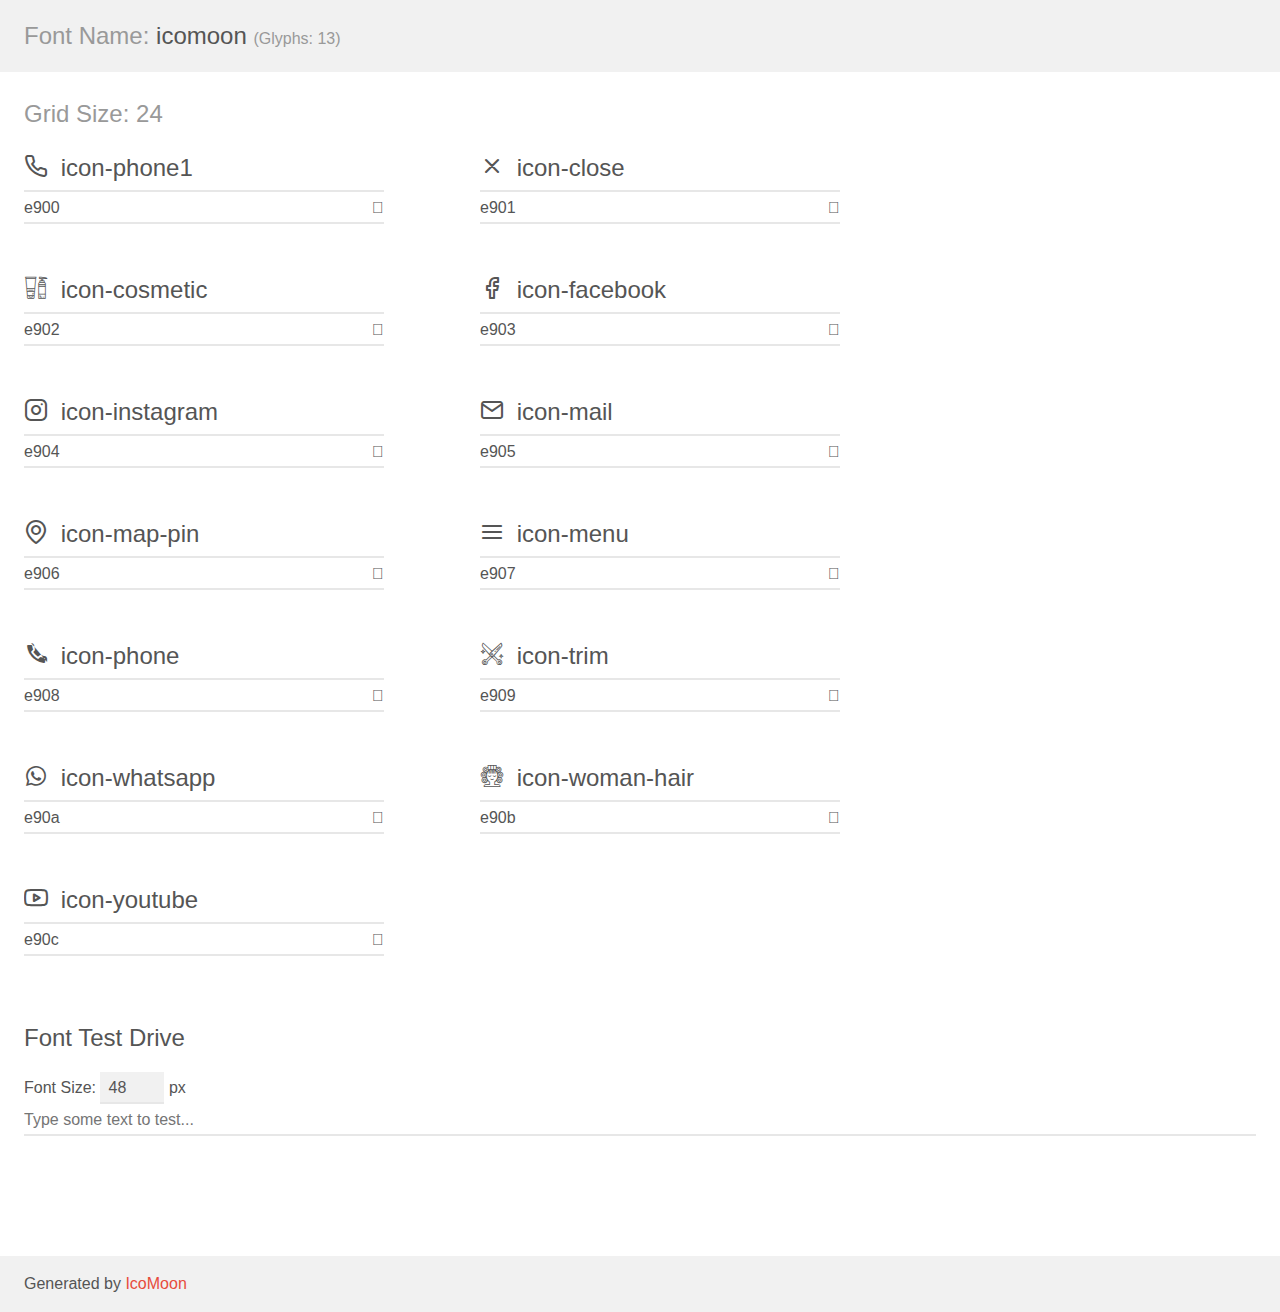
<file: assets/demo.html>
<!doctype html>
<html>
<head>
    <meta charset="utf-8">
    <title>IcoMoon Demo</title>
    <meta name="description" content="An Icon Font Generated By IcoMoon.io">
    <meta name="viewport" content="width=device-width, initial-scale=1">
    <link rel="stylesheet" href="demo-files/demo.css">
    <link rel="stylesheet" href="style.css"></head>
<body>
    <div class="bgc1 clearfix">
        <h1 class="mhmm mvm"><span class="fgc1">Font Name:</span> icomoon <small class="fgc1">(Glyphs:&nbsp;13)</small></h1>
    </div>
    <div class="clearfix mhl ptl">
        <h1 class="mvm mtn fgc1">Grid Size: 24</h1>
        <div class="glyph fs1">
            <div class="clearfix bshadow0 pbs">
                <span class="icon-phone1"></span>
                <span class="mls"> icon-phone1</span>
            </div>
            <fieldset class="fs0 size1of1 clearfix hidden-false">
                <input type="text" readonly value="e900" class="unit size1of2" />
                <input type="text" maxlength="1" readonly value="&#xe900;" class="unitRight size1of2 talign-right" />
            </fieldset>
            <div class="fs0 bshadow0 clearfix hidden-true">
                <span class="unit pvs fgc1">liga: </span>
                <input type="text" readonly value="" class="liga unitRight" />
            </div>
        </div>
        <div class="glyph fs1">
            <div class="clearfix bshadow0 pbs">
                <span class="icon-close"></span>
                <span class="mls"> icon-close</span>
            </div>
            <fieldset class="fs0 size1of1 clearfix hidden-false">
                <input type="text" readonly value="e901" class="unit size1of2" />
                <input type="text" maxlength="1" readonly value="&#xe901;" class="unitRight size1of2 talign-right" />
            </fieldset>
            <div class="fs0 bshadow0 clearfix hidden-true">
                <span class="unit pvs fgc1">liga: </span>
                <input type="text" readonly value="" class="liga unitRight" />
            </div>
        </div>
        <div class="glyph fs1">
            <div class="clearfix bshadow0 pbs">
                <span class="icon-cosmetic"></span>
                <span class="mls"> icon-cosmetic</span>
            </div>
            <fieldset class="fs0 size1of1 clearfix hidden-false">
                <input type="text" readonly value="e902" class="unit size1of2" />
                <input type="text" maxlength="1" readonly value="&#xe902;" class="unitRight size1of2 talign-right" />
            </fieldset>
            <div class="fs0 bshadow0 clearfix hidden-true">
                <span class="unit pvs fgc1">liga: </span>
                <input type="text" readonly value="" class="liga unitRight" />
            </div>
        </div>
        <div class="glyph fs1">
            <div class="clearfix bshadow0 pbs">
                <span class="icon-facebook"></span>
                <span class="mls"> icon-facebook</span>
            </div>
            <fieldset class="fs0 size1of1 clearfix hidden-false">
                <input type="text" readonly value="e903" class="unit size1of2" />
                <input type="text" maxlength="1" readonly value="&#xe903;" class="unitRight size1of2 talign-right" />
            </fieldset>
            <div class="fs0 bshadow0 clearfix hidden-true">
                <span class="unit pvs fgc1">liga: </span>
                <input type="text" readonly value="" class="liga unitRight" />
            </div>
        </div>
        <div class="glyph fs1">
            <div class="clearfix bshadow0 pbs">
                <span class="icon-instagram"></span>
                <span class="mls"> icon-instagram</span>
            </div>
            <fieldset class="fs0 size1of1 clearfix hidden-false">
                <input type="text" readonly value="e904" class="unit size1of2" />
                <input type="text" maxlength="1" readonly value="&#xe904;" class="unitRight size1of2 talign-right" />
            </fieldset>
            <div class="fs0 bshadow0 clearfix hidden-true">
                <span class="unit pvs fgc1">liga: </span>
                <input type="text" readonly value="" class="liga unitRight" />
            </div>
        </div>
        <div class="glyph fs1">
            <div class="clearfix bshadow0 pbs">
                <span class="icon-mail"></span>
                <span class="mls"> icon-mail</span>
            </div>
            <fieldset class="fs0 size1of1 clearfix hidden-false">
                <input type="text" readonly value="e905" class="unit size1of2" />
                <input type="text" maxlength="1" readonly value="&#xe905;" class="unitRight size1of2 talign-right" />
            </fieldset>
            <div class="fs0 bshadow0 clearfix hidden-true">
                <span class="unit pvs fgc1">liga: </span>
                <input type="text" readonly value="" class="liga unitRight" />
            </div>
        </div>
        <div class="glyph fs1">
            <div class="clearfix bshadow0 pbs">
                <span class="icon-map-pin"></span>
                <span class="mls"> icon-map-pin</span>
            </div>
            <fieldset class="fs0 size1of1 clearfix hidden-false">
                <input type="text" readonly value="e906" class="unit size1of2" />
                <input type="text" maxlength="1" readonly value="&#xe906;" class="unitRight size1of2 talign-right" />
            </fieldset>
            <div class="fs0 bshadow0 clearfix hidden-true">
                <span class="unit pvs fgc1">liga: </span>
                <input type="text" readonly value="" class="liga unitRight" />
            </div>
        </div>
        <div class="glyph fs1">
            <div class="clearfix bshadow0 pbs">
                <span class="icon-menu"></span>
                <span class="mls"> icon-menu</span>
            </div>
            <fieldset class="fs0 size1of1 clearfix hidden-false">
                <input type="text" readonly value="e907" class="unit size1of2" />
                <input type="text" maxlength="1" readonly value="&#xe907;" class="unitRight size1of2 talign-right" />
            </fieldset>
            <div class="fs0 bshadow0 clearfix hidden-true">
                <span class="unit pvs fgc1">liga: </span>
                <input type="text" readonly value="" class="liga unitRight" />
            </div>
        </div>
        <div class="glyph fs1">
            <div class="clearfix bshadow0 pbs">
                <span class="icon-phone"></span>
                <span class="mls"> icon-phone</span>
            </div>
            <fieldset class="fs0 size1of1 clearfix hidden-false">
                <input type="text" readonly value="e908" class="unit size1of2" />
                <input type="text" maxlength="1" readonly value="&#xe908;" class="unitRight size1of2 talign-right" />
            </fieldset>
            <div class="fs0 bshadow0 clearfix hidden-true">
                <span class="unit pvs fgc1">liga: </span>
                <input type="text" readonly value="" class="liga unitRight" />
            </div>
        </div>
        <div class="glyph fs1">
            <div class="clearfix bshadow0 pbs">
                <span class="icon-trim"></span>
                <span class="mls"> icon-trim</span>
            </div>
            <fieldset class="fs0 size1of1 clearfix hidden-false">
                <input type="text" readonly value="e909" class="unit size1of2" />
                <input type="text" maxlength="1" readonly value="&#xe909;" class="unitRight size1of2 talign-right" />
            </fieldset>
            <div class="fs0 bshadow0 clearfix hidden-true">
                <span class="unit pvs fgc1">liga: </span>
                <input type="text" readonly value="" class="liga unitRight" />
            </div>
        </div>
        <div class="glyph fs1">
            <div class="clearfix bshadow0 pbs">
                <span class="icon-whatsapp"></span>
                <span class="mls"> icon-whatsapp</span>
            </div>
            <fieldset class="fs0 size1of1 clearfix hidden-false">
                <input type="text" readonly value="e90a" class="unit size1of2" />
                <input type="text" maxlength="1" readonly value="&#xe90a;" class="unitRight size1of2 talign-right" />
            </fieldset>
            <div class="fs0 bshadow0 clearfix hidden-true">
                <span class="unit pvs fgc1">liga: </span>
                <input type="text" readonly value="" class="liga unitRight" />
            </div>
        </div>
        <div class="glyph fs1">
            <div class="clearfix bshadow0 pbs">
                <span class="icon-woman-hair"></span>
                <span class="mls"> icon-woman-hair</span>
            </div>
            <fieldset class="fs0 size1of1 clearfix hidden-false">
                <input type="text" readonly value="e90b" class="unit size1of2" />
                <input type="text" maxlength="1" readonly value="&#xe90b;" class="unitRight size1of2 talign-right" />
            </fieldset>
            <div class="fs0 bshadow0 clearfix hidden-true">
                <span class="unit pvs fgc1">liga: </span>
                <input type="text" readonly value="" class="liga unitRight" />
            </div>
        </div>
        <div class="glyph fs1">
            <div class="clearfix bshadow0 pbs">
                <span class="icon-youtube"></span>
                <span class="mls"> icon-youtube</span>
            </div>
            <fieldset class="fs0 size1of1 clearfix hidden-false">
                <input type="text" readonly value="e90c" class="unit size1of2" />
                <input type="text" maxlength="1" readonly value="&#xe90c;" class="unitRight size1of2 talign-right" />
            </fieldset>
            <div class="fs0 bshadow0 clearfix hidden-true">
                <span class="unit pvs fgc1">liga: </span>
                <input type="text" readonly value="" class="liga unitRight" />
            </div>
        </div>
    </div>

    <!--[if gt IE 8]><!-->
    <div class="mhl clearfix mbl">
        <h1>Font Test Drive</h1>
        <label>
            Font Size: <input id="fontSize" type="number" class="textbox0 mbm"
            min="8" value="48" />
            px
        </label>
        <input id="testText" type="text" class="phl size1of1 mvl"
        placeholder="Type some text to test..." value=""/>
        <div id="testDrive" class="icon-" style="font-family: icomoon">&nbsp;
        </div>
    </div>
    <!--<![endif]-->
    <div class="bgc1 clearfix">
        <p class="mhl">Generated by <a href="https://icomoon.io/app">IcoMoon</a></p>
    </div>

    <script src="demo-files/demo.js"></script>
</body>
</html>
</file>
<file: assets/demo-files/demo.css>
body {
  padding: 0;
  margin: 0;
  font-family: sans-serif;
  font-size: 1em;
  line-height: 1.5;
  color: #555;
  background: #fff;
}
h1 {
  font-size: 1.5em;
  font-weight: normal;
}
small {
  font-size: .66666667em;
}
a {
  color: #e74c3c;
  text-decoration: none;
}
a:hover, a:focus {
  box-shadow: 0 1px #e74c3c;
}
.bshadow0, input {
  box-shadow: inset 0 -2px #e7e7e7;
}
input:hover {
  box-shadow: inset 0 -2px #ccc;
}
input, fieldset {
  font-family: sans-serif;
  font-size: 1em;
  margin: 0;
  padding: 0;
  border: 0;
}
input {
  color: inherit;
  line-height: 1.5;
  height: 1.5em;
  padding: .25em 0;
}
input:focus {
  outline: none;
  box-shadow: inset 0 -2px #449fdb;
}
.glyph {
  font-size: 16px;
  width: 15em;
  padding-bottom: 1em;
  margin-right: 4em;
  margin-bottom: 1em;
  float: left;
  overflow: hidden;
}
.liga {
  width: 80%;
  width: calc(100% - 2.5em);
}
.talign-right {
  text-align: right;
}
.talign-center {
  text-align: center;
}
.bgc1 {
  background: #f1f1f1;
}
.fgc1 {
  color: #999;
}
.fgc0 {
  color: #000;
}
p {
  margin-top: 1em;
  margin-bottom: 1em;
}
.mvm {
  margin-top: .75em;
  margin-bottom: .75em;
}
.mtn {
  margin-top: 0;
}
.mtl, .mal {
  margin-top: 1.5em;
}
.mbl, .mal {
  margin-bottom: 1.5em;
}
.mal, .mhl {
  margin-left: 1.5em;
  margin-right: 1.5em;
}
.mhmm {
  margin-left: 1em;
  margin-right: 1em;
}
.mls {
  margin-left: .25em;
}
.ptl {
  padding-top: 1.5em;
}
.pbs, .pvs {
  padding-bottom: .25em;
}
.pvs, .pts {
  padding-top: .25em;
}
.unit {
  float: left;
}
.unitRight {
  float: right;
}
.size1of2 {
  width: 50%;
}
.size1of1 {
  width: 100%;
}
.clearfix:before, .clearfix:after {
  content: " ";
  display: table;
}
.clearfix:after {
  clear: both;
}
.hidden-true {
  display: none;
}
.textbox0 {
  width: 3em;
  background: #f1f1f1;
  padding: .25em .5em;
  line-height: 1.5;
  height: 1.5em;
}
#testDrive {
  display: block;
  padding-top: 24px;
  line-height: 1.5;
}
.fs0 {
  font-size: 16px;
}
.fs1 {
  font-size: 24px;
}
</file>
<file: assets/style.css>
@font-face {
  font-family: 'icomoon';
  src:  url('fonts/icomoon.eot?vmwa0a');
  src:  url('fonts/icomoon.eot?vmwa0a#iefix') format('embedded-opentype'),
    url('fonts/icomoon.ttf?vmwa0a') format('truetype'),
    url('fonts/icomoon.woff?vmwa0a') format('woff'),
    url('fonts/icomoon.svg?vmwa0a#icomoon') format('svg');
  font-weight: normal;
  font-style: normal;
  font-display: block;
}

[class^="icon-"], [class*=" icon-"] {
  /* use !important to prevent issues with browser extensions that change fonts */
  font-family: 'icomoon' !important;
  speak: never;
  font-style: normal;
  font-weight: normal;
  font-variant: normal;
  text-transform: none;
  line-height: 1;

  /* Better Font Rendering =========== */
  -webkit-font-smoothing: antialiased;
  -moz-osx-font-smoothing: grayscale;
}

.icon-phone1:before {
  content: "\e900";
}
.icon-close:before {
  content: "\e901";
}
.icon-cosmetic:before {
  content: "\e902";
}
.icon-facebook:before {
  content: "\e903";
}
.icon-instagram:before {
  content: "\e904";
}
.icon-mail:before {
  content: "\e905";
}
.icon-map-pin:before {
  content: "\e906";
}
.icon-menu:before {
  content: "\e907";
}
.icon-phone:before {
  content: "\e908";
}
.icon-trim:before {
  content: "\e909";
}
.icon-whatsapp:before {
  content: "\e90a";
}
.icon-woman-hair:before {
  content: "\e90b";
}
.icon-youtube:before {
  content: "\e90c";
}
</file>
